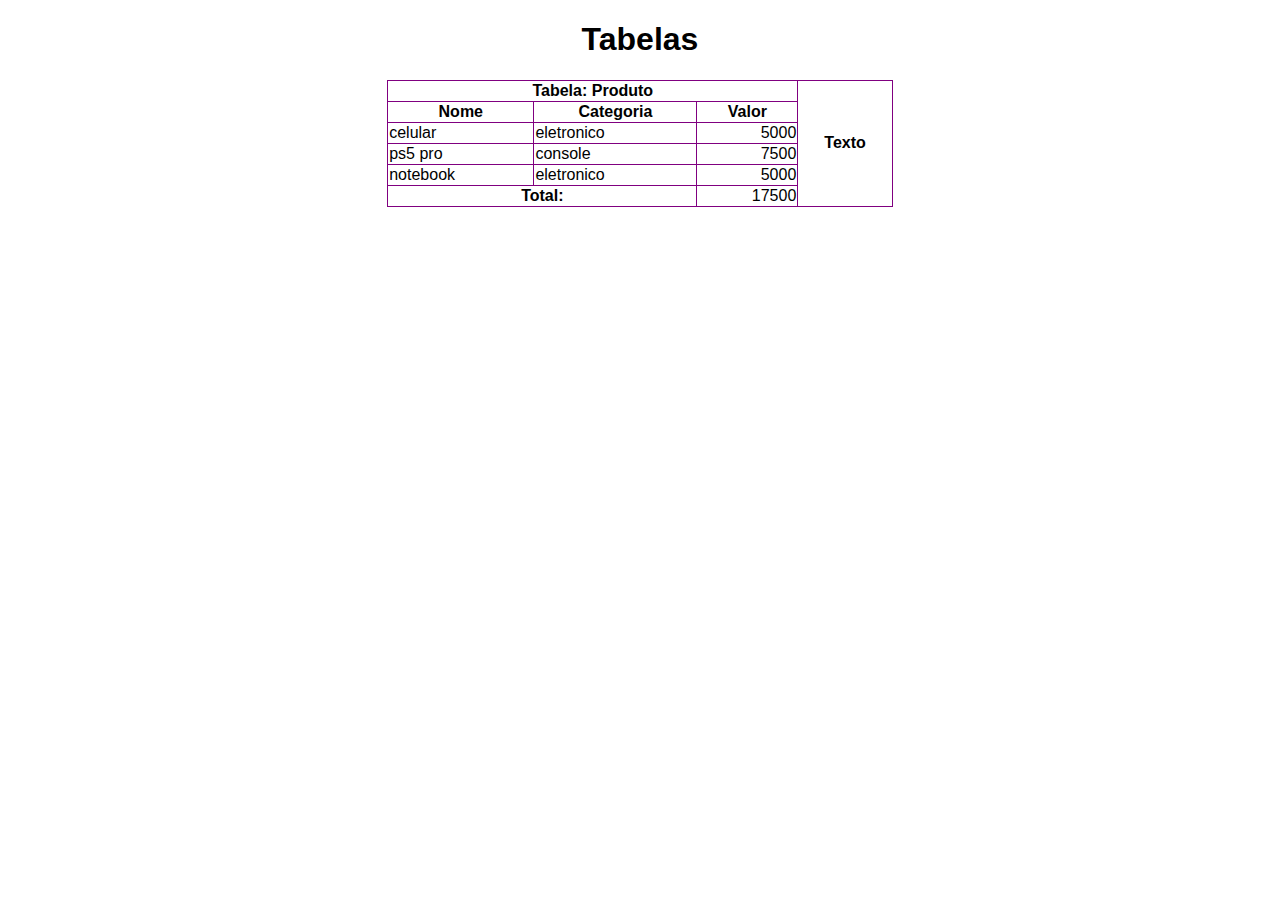
<file: aula13/index.html>
<!DOCTYPE html>
<html lang="pt-br">
<head>
    <meta charset="UTF-8">
    <meta name="viewport" content="width=device-width, initial-scale=1.0">
    <title>Tabelas</title>
    <link rel="stylesheet" href="style.css">
</head>
<body>
    <h1 contenteditable="true">Tabelas</h1>
    <table>
        <tr>
            <th colspan="3">Tabela: Produto</th>
            <th rowspan="6">Texto</th>
        </tr>
        <tr>
            <th>Nome</th>
            <th>Categoria</th>
            <th>Valor</th>
            
        </tr>
        <tr>
            <td>celular</td>
            <td>eletronico</td>
            <td class="valor">5000</td>
        </tr>
        <tr>
            <td>ps5 pro	</td>
            <td>console</td>
            <td class="valor">7500</td>
        </tr>
        <tr>
            <td>notebook</td>
            <td>eletronico</td>
            <td class="valor">5000</td>
        </tr>
        <tr>
            <th colspan="2">Total:</th>
            <td class="valor" contenteditable="true">17500</td>
        </tr>
    </table>
</body>
</html>
<!-- 	
    	    
		
-->
</file>
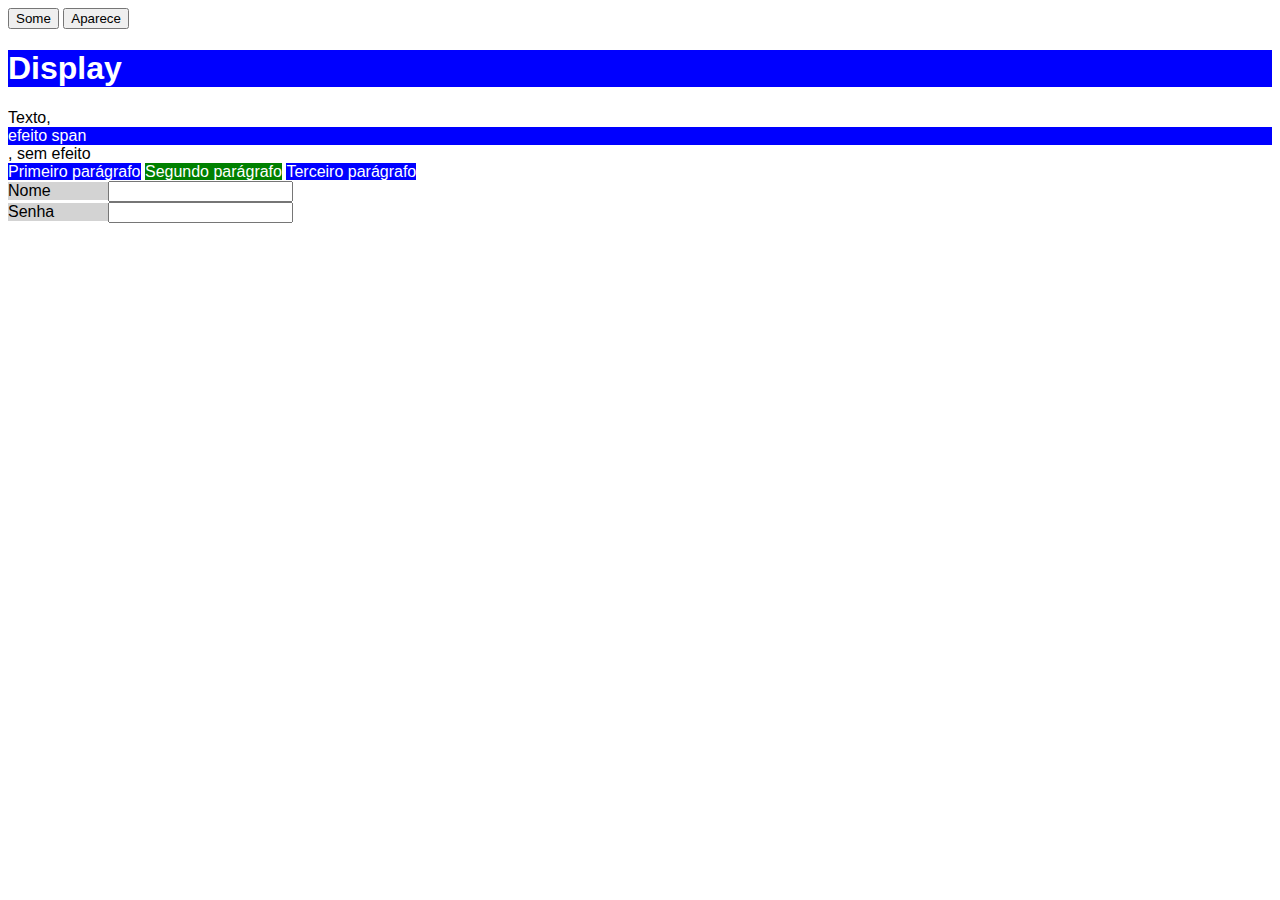
<file: aula14/index.html>
<!DOCTYPE html>
<html lang="pt-br">
<head>
    <meta charset="UTF-8">
    <meta name="viewport" content="width=device-width, initial-scale=1.0">
    <title>Display</title>
    <link rel="stylesheet" href="style.css">
</head>
<body>
    <button onclick="document.querySelector('h1').style.display='none'">Some</button>
    <button onclick="document.querySelector('h1').style.display='block'">Aparece</button>
    <h1>Display</h1>
    Texto, <span> efeito span</span>, sem efeito<br>
    <p>Primeiro parágrafo</p>
    <p>Segundo parágrafo</p>
    <p>Terceiro parágrafo</p>
    <br>
    <form>
        <label for="nome">Nome</label><input type="text" name="nome" id="nome"><br>
        <label for="senha">Senha</label><input type="password" name="senha" id="senha"><br>
    </form>

</body>
</html>
</file>
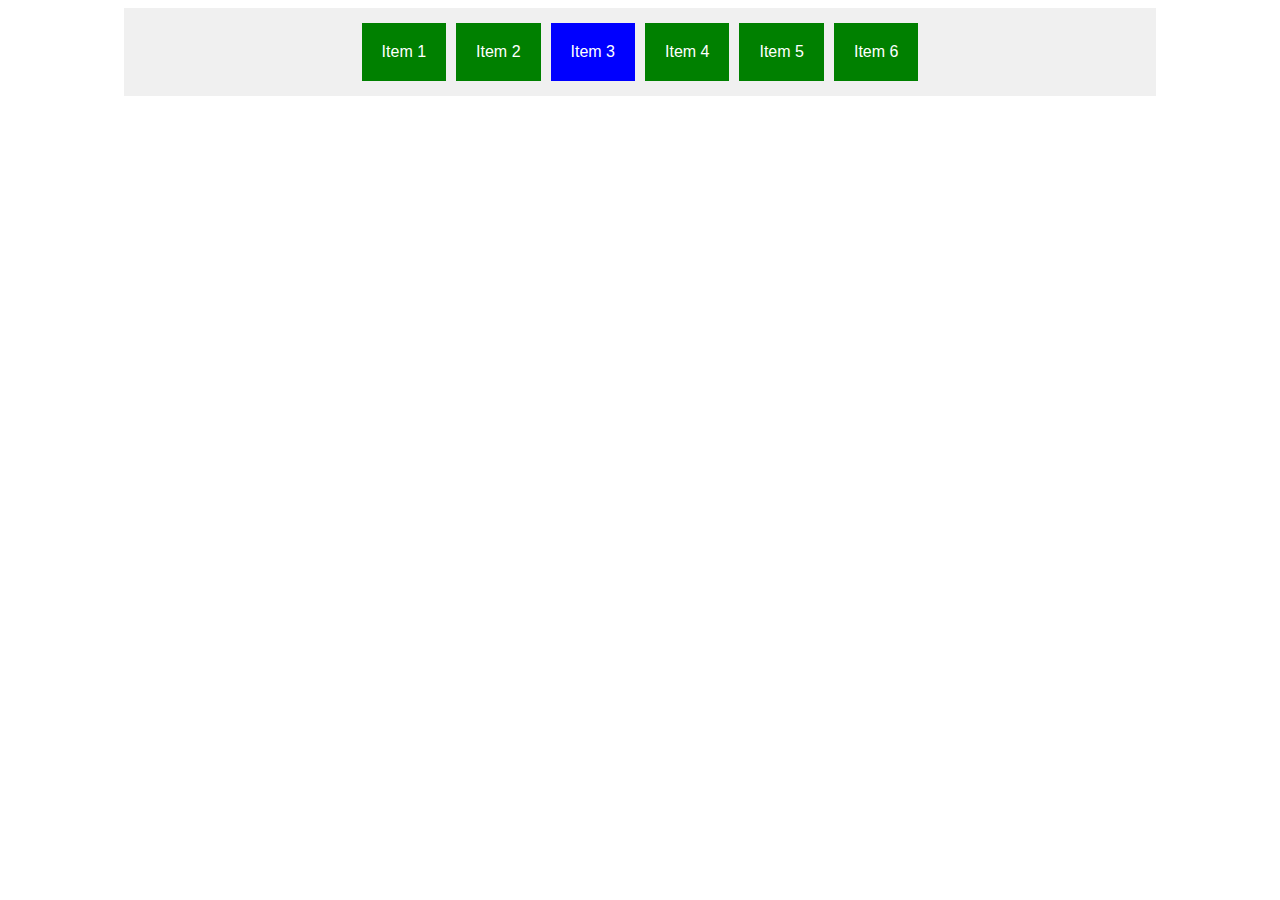
<file: aula15/index.html>
<!DOCTYPE html>
<html lang="pt-BR">
<head>
    <meta charset="UTF-8">
    <meta name="viewport" content="width=device-width, initial-scale=1.0">
    <title>Display Flex</title>
    <style>
        body{
          font-family:arial;
        }
        #flex-container {
            display: flex;
            flex-direction:row;
            justify-content: center;
            /* align-items: flex-end; */
            flex-wrap: wrap;
            background-color: #f0f0f0;
            padding: 10px;
            width: 80%;
            /* height: 500px; */
            margin:0 auto;
        }
        .item {
            background-color: green;
            color: white;
            padding: 20px;
            margin: 5px;
            /* flex: 1 1 150px; */ 
            /* Controla o tamanho mínimo dos itens */
        }
        .item:nth-of-type(3){
            background-color: blue;
            /* display: none; */
        }
    </style>
</head>
<body>
    <div id="flex-container">
        <div class="item">Item 1</div>
        <div class="item">Item 2</div>
        <div class="item">Item 3</div>
        <div class="item">Item 4</div>
        <div class="item">Item 5</div>
        <div class="item">Item 6</div>
      
    </div>
</body>
</html>
</file>
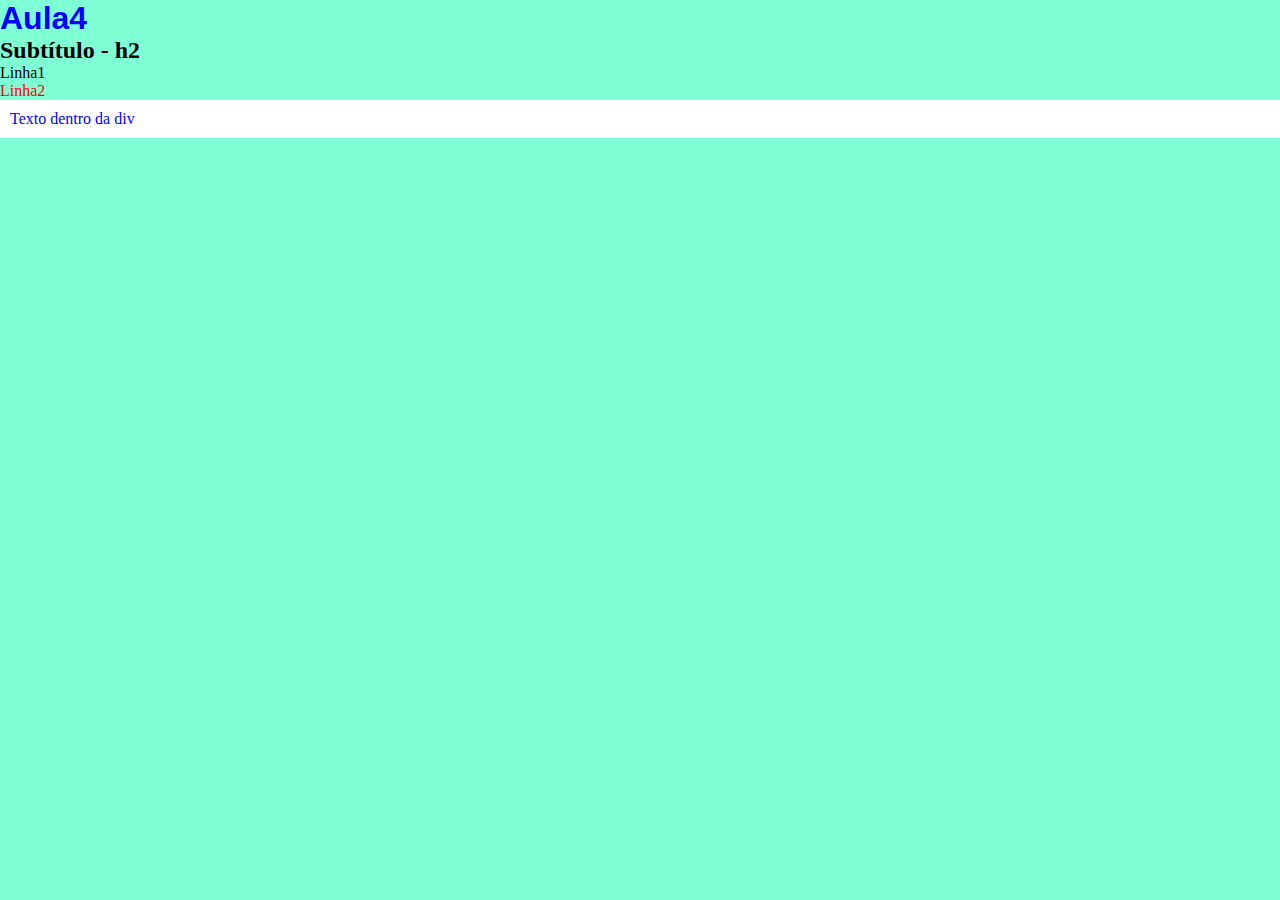
<file: aula4/index.html>
<!DOCTYPE html>
<html lang="pt-br">
<head>
    <meta charset="UTF-8">
    <meta name="viewport" content="width=device-width, initial-scale=1.0">
    <title>Aula</title>
    <link rel="stylesheet" href="style.css">
    <!-- link:css + tab -->
</head>
<body>
    <h1 id="tit1">Aula4</h1>
    <h2 id="tit2">Subtítulo - h2</h2>
    <p class="p1" id="p2">Linha1</p>
    <p>Linha2</p>
    <div>
        <p class="cor_az back_w">Texto dentro da div</p>
        <!-- cor do texto azul, fundo branco -->
    </div>
</body>
</html>
</file>
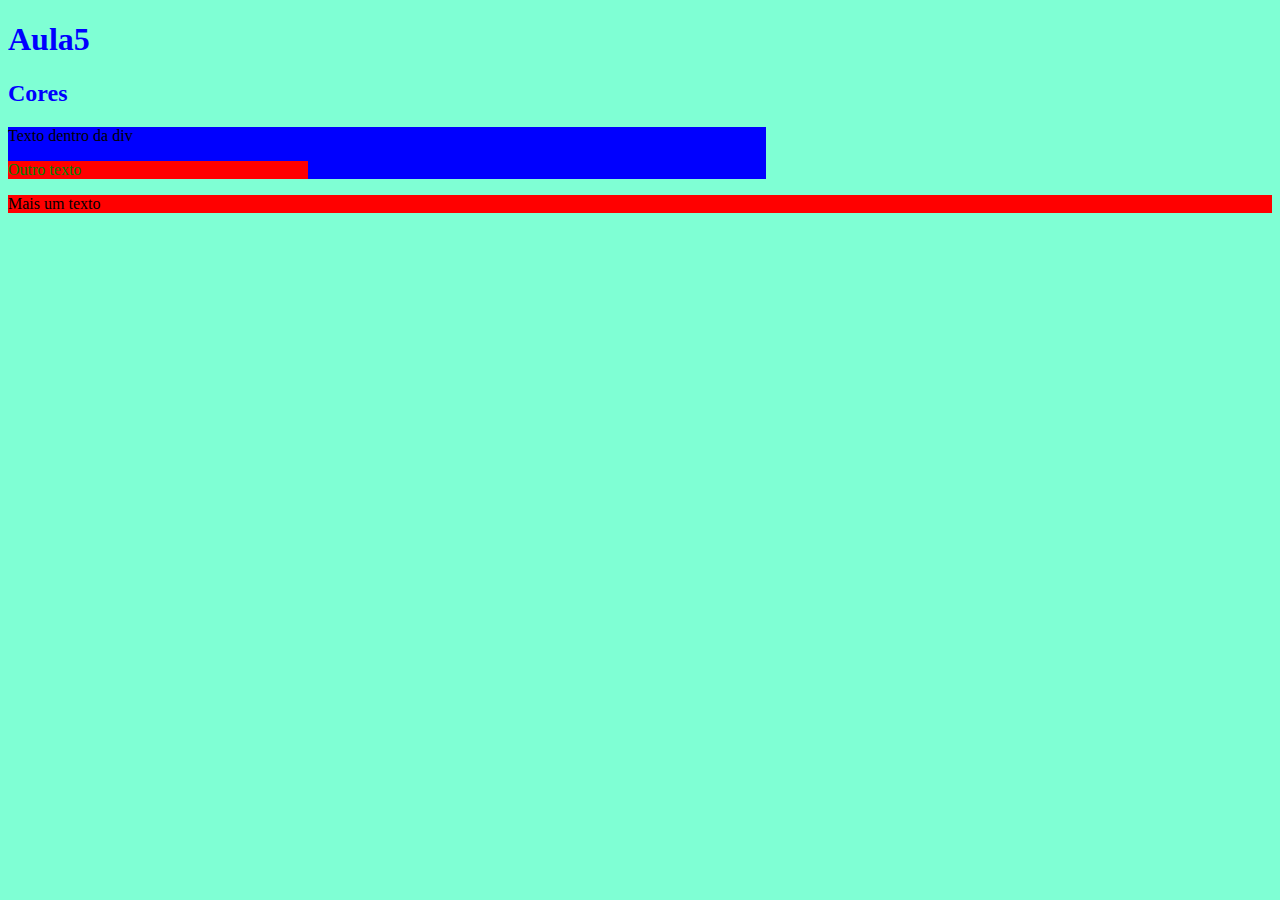
<file: aula5/index.html>
<!DOCTYPE html>
<html lang="pt-br">
<head>
    <meta charset="UTF-8">
    <meta name="viewport" content="width=device-width, initial-scale=1.0">
    <title>Aula5</title>
    <link rel="stylesheet" href="style.css">
</head>
<body>
    <h1>Aula5</h1>
    <h2>Cores</h2>
    <div id="container">
        Texto dentro da div
        <p>Outro texto</p><!-- apenas esse texto em verde-->
    </div>
    <p>Mais um texto</p>
</body>
</html>
</file>
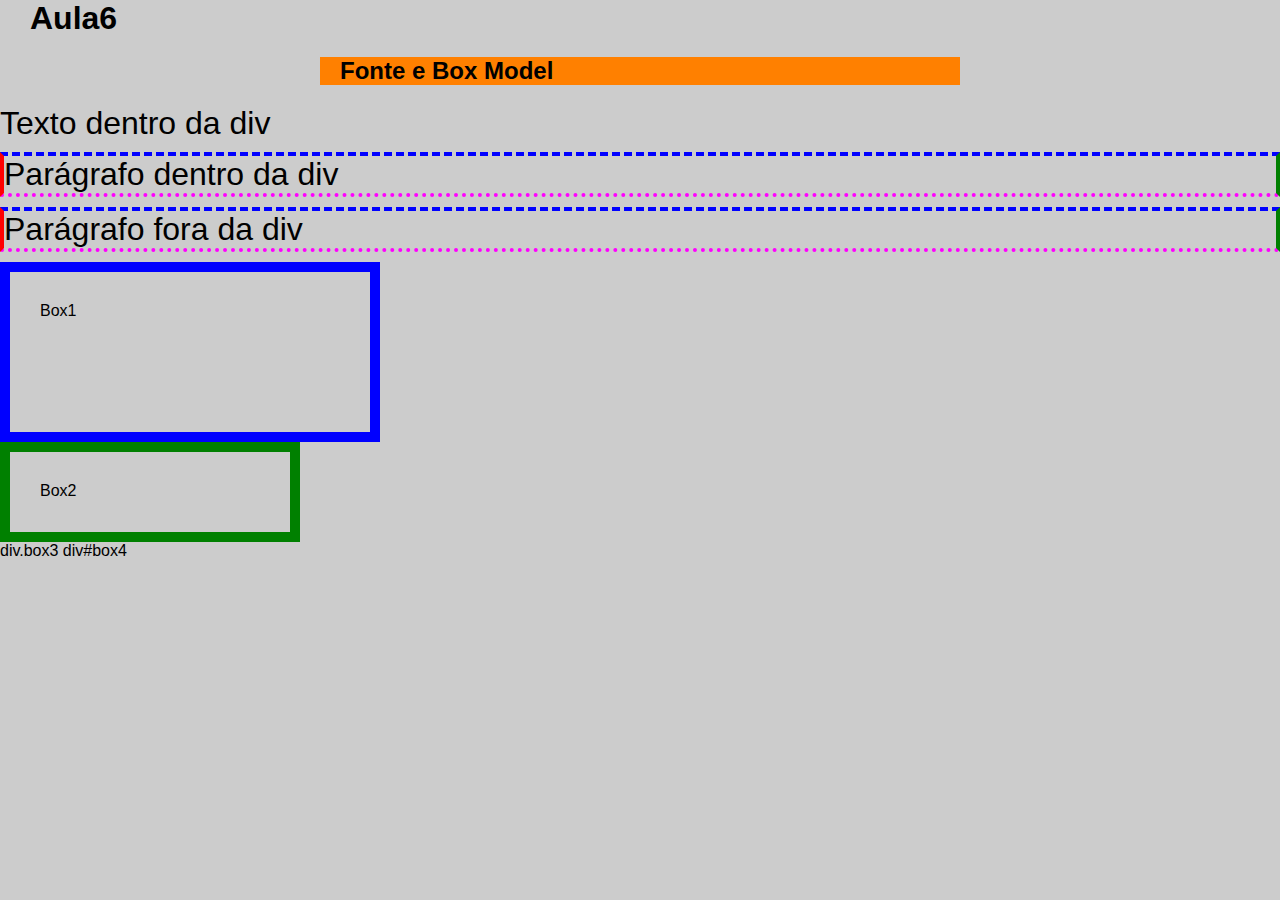
<file: aula6/index.html>
<!DOCTYPE html>
<html lang="pt-br">
<head>
    <meta charset="UTF-8">
    <meta name="viewport" content="width=device-width, initial-scale=1.0">
    <title>Aula6</title>
    <link rel="stylesheet" href="style.css">
</head>
<body>
    <h1>Aula6</h1>
    <h2>Fonte e Box Model</h2>
    <div id="container">
        Texto dentro da div
        <p>Parágrafo dentro da div</p>
    </div>
    <p>Parágrafo fora da div</p>
    <div class="box1">
        Box1
    </div>
    <div class="box2">

        Box2
    </div>
    div.box3
    div#box4

</body>
</html>
</file>
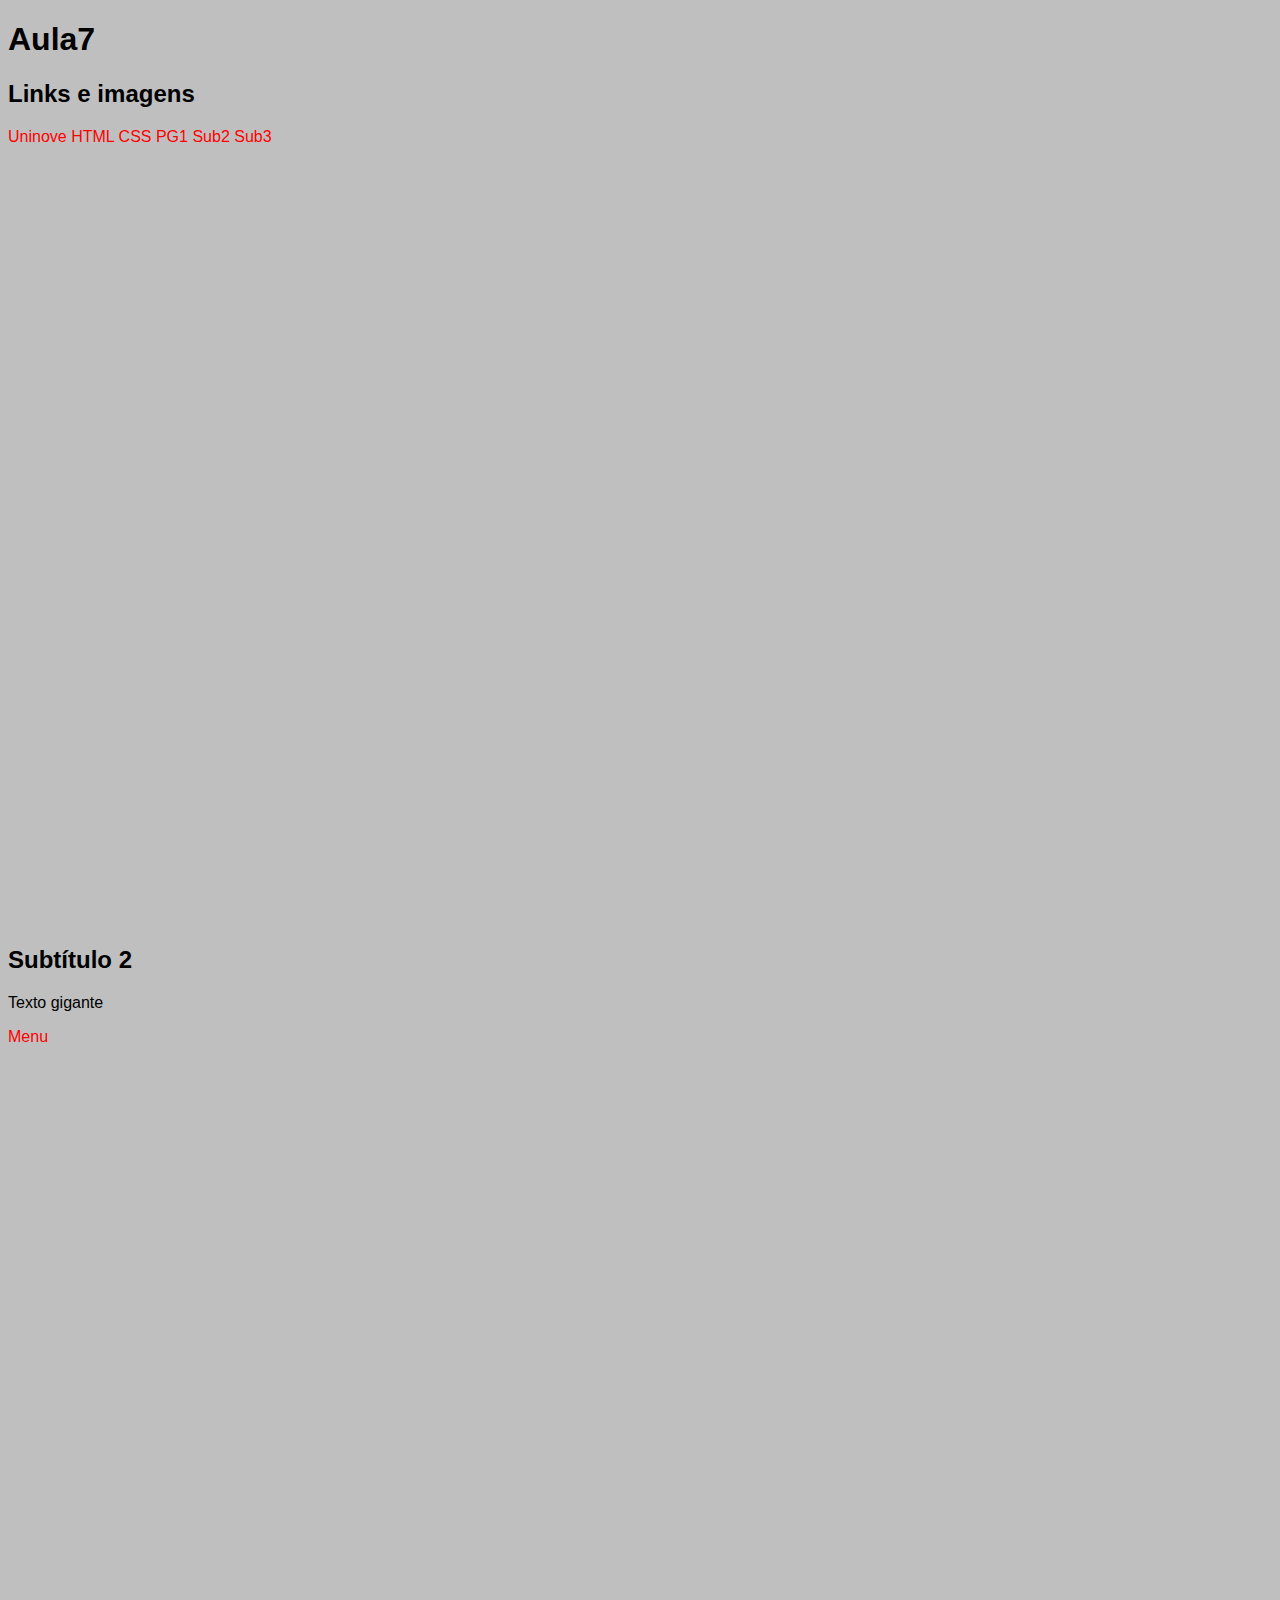
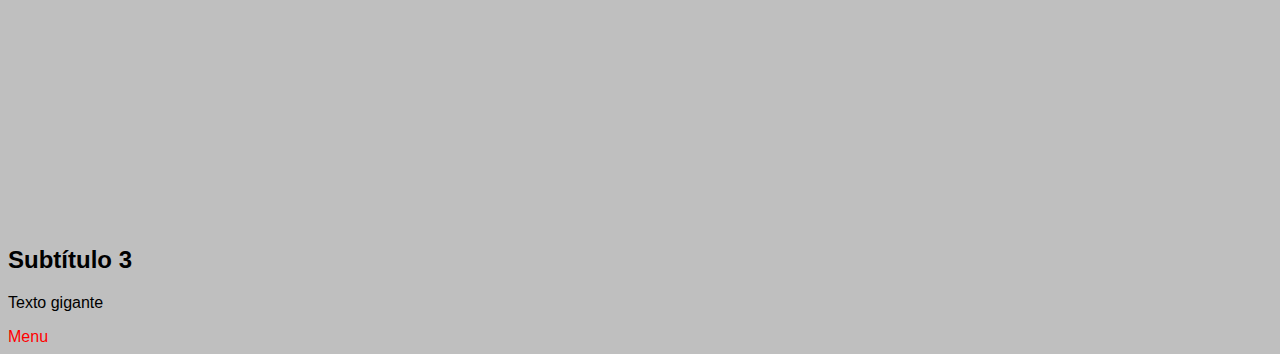
<file: aula7/index.html>
<!DOCTYPE html>
<html lang="pt-br">
<head>
    <meta charset="UTF-8">
    <meta name="viewport" content="width=device-width, initial-scale=1.0">
    <title>Aula7</title>
    <link rel="stylesheet" href="style.css">
</head>
<body>
    <h1>Aula7</h1>
    <h2 id="menu">Links e imagens</h2>
    <a href="https://www.uninove.br/" target="_blank">Uninove</a>
    <a href="https://www.w3schools.com/html/" target="_blank">HTML</a>
    <a href="https://www.w3schools.com/css/" target="_blank">CSS</a>
    <!-- criar mais dois links para sites externos -->
    <!-- criar um link para abrir pg1.html -->
    <a href="pg1.html">PG1</a>
    <a href="#sub2">Sub2</a>
    <a href="#sub3">Sub3</a>
    <h2 id="sub2">Subtítulo 2</h2>
    <p>Texto gigante</p><a href="#menu">Menu</a>
    <h2 id="sub3">Subtítulo 3</h2>
    <p>Texto gigante</p><a href="#menu">Menu</a>


</body>
</html>
</file>
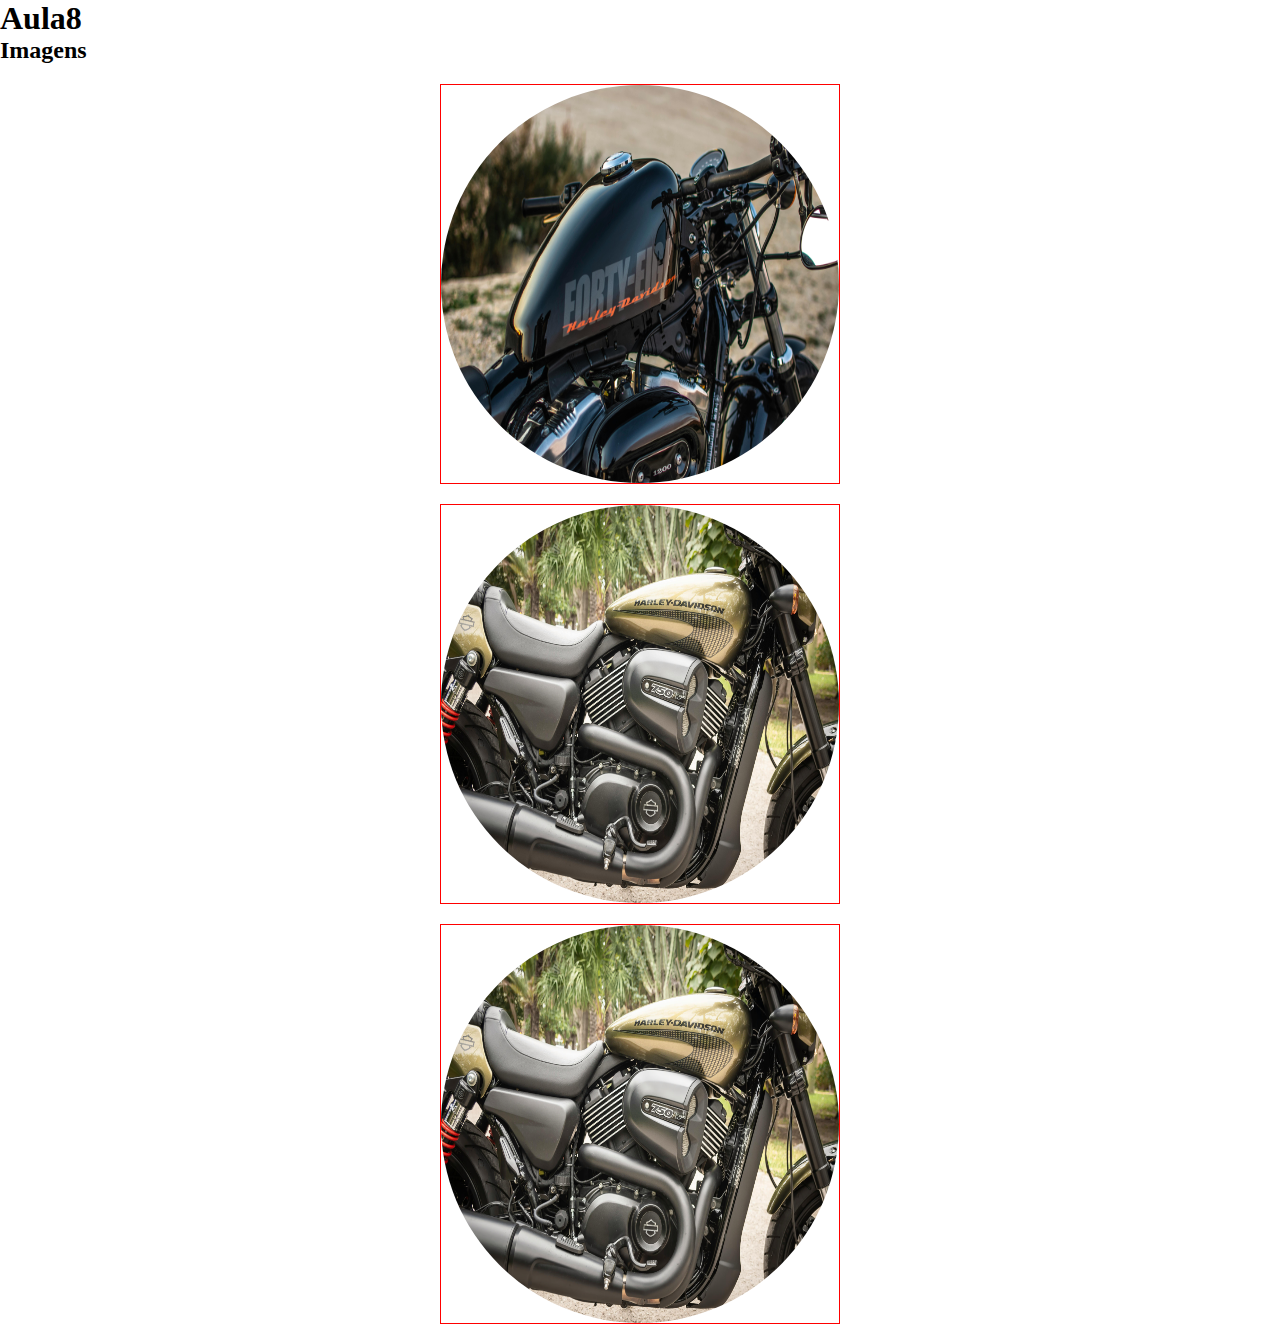
<file: aula8/index.html>
<!DOCTYPE html>
<html lang="pt-br">
<head>
    <meta charset="UTF-8">
    <meta name="viewport" content="width=device-width, initial-scale=1.0">
    <title>Aula8</title>
    <link rel="stylesheet" href="style.css">
</head>
<body>
    <h1>Aula8</h1>
    <h2>Imagens</h2>
    <div class="box">
        <img src="imagem/harley.jpg" alt="" title="moto Harley 48">
    </div>
    <div class="box">
        <img src="imagem/harley1.jpg" alt="" title="moto Harley verde">
    </div>
    <div class="box">
        <img src="imagem/harley1.avif" alt="" title="moto Harley verde">
    </div>
</body>
</html>
</file>
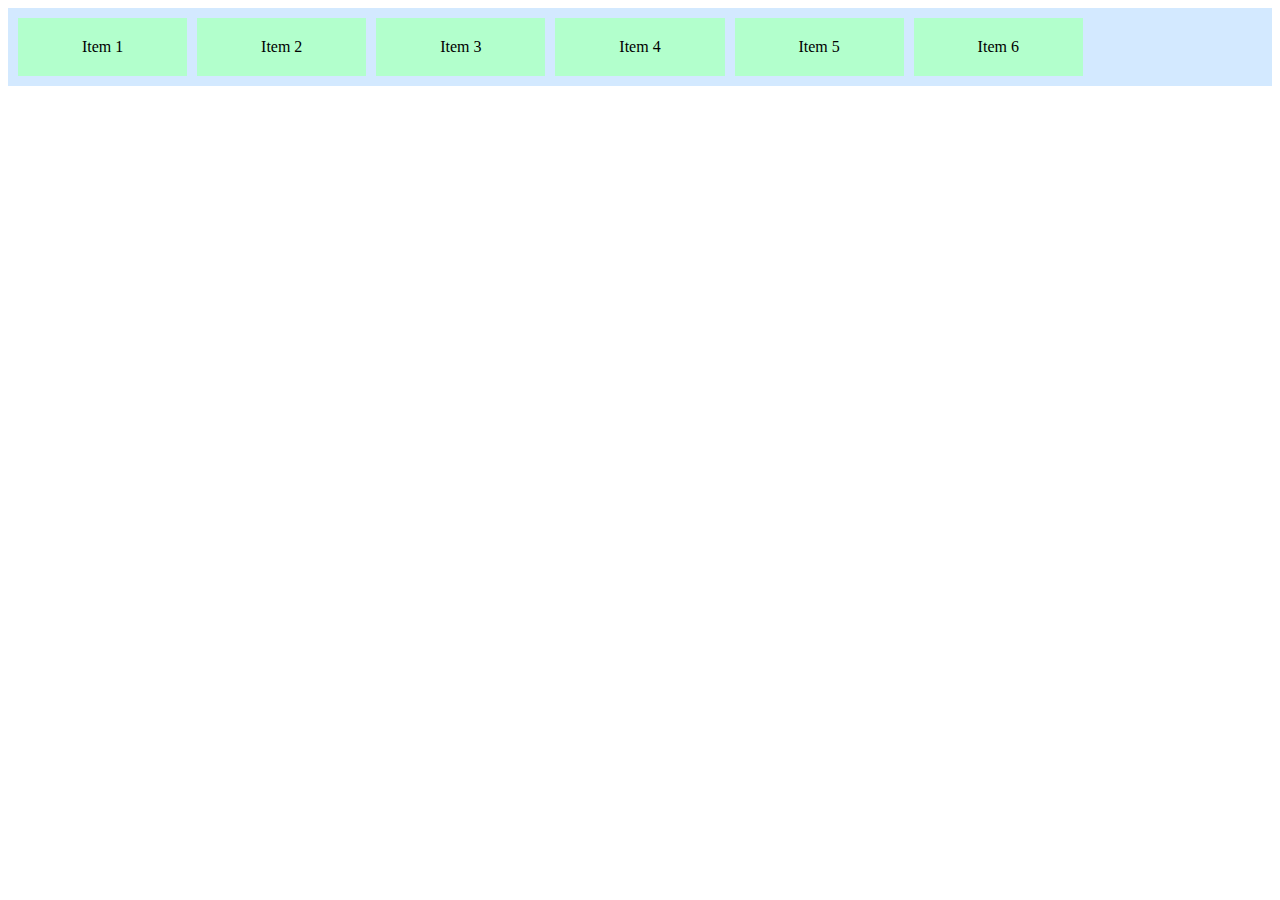
<file: aula15/grid1.html>
<!DOCTYPE html>
<html lang="pt-BR">
<head>
  <meta charset="UTF-8">
  <meta name="viewport" content="width=device-width, initial-scale=1.0">
  <title>Display Grid</title>
  <style>
    .grid-container {
      display: grid;
      /* grid-template-columns: 150px 150px 150px; */
      /* grid-template-columns: 1fr 1fr; */
      /* grid-template-columns: repeat(5, 1fr); */
      grid-template-columns: repeat(auto-fill, minmax(150px, 1fr));
      gap: 10px;
      background-color: #d3e9ff;
      padding: 10px;
    }
    .grid-item {
      background-color: #b2ffcc;
      padding: 20px;
      text-align: center;
    }
  </style>
</head>
<body>
  <div class="grid-container">
    <div class="grid-item">Item 1</div>
    <div class="grid-item">Item 2</div>
    <div class="grid-item">Item 3</div>   
    <div class="grid-item">Item 4</div>
    <div class="grid-item">Item 5</div>
    <div class="grid-item">Item 6</div>  
  </div>
</body>
</html>
</file>
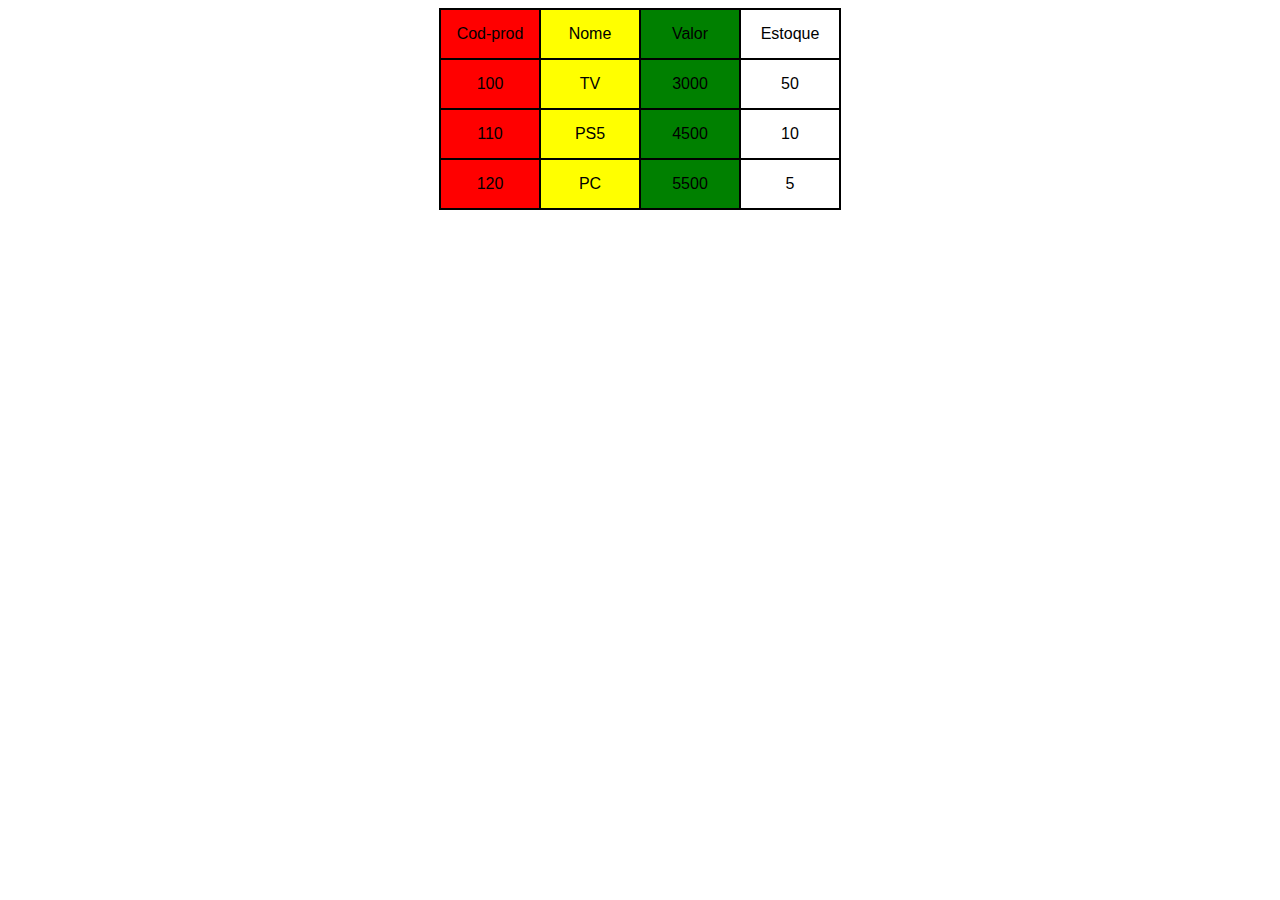
<file: aula15/grid2.html>
<!DOCTYPE html>
<html lang="pt">
<head>
    <meta charset="UTF-8">
    <meta name="viewport" content="width=device-width, initial-scale=1.0">
    <title>Tabela em Grid</title>
    <style>
      body {
        font-family: Arial, sans-serif;
      }

      #grid-container {
        border: 1px solid black; /* Borda geral */
        width: 400px;
        margin: 0 auto;
        display: grid;
        grid-template-columns: repeat(4, 1fr); /* 4 colunas */
        grid-auto-rows: 50px; /* Altura das linhas */
        gap: 0; /* Remove os espaços entre os itens */
      }

      .item {
        border: 1px solid black; /* Borda de cada item */
        display: grid; /* Define cada item como um grid */
        place-items: center; /* Centraliza horizontal e verticalmente */
        text-align: center; /* Centraliza o texto dentro da célula */
      }

      .item1 {
        background-color: red;
      }

      .item2 {
        background-color: yellow;
      }

      .item3 {
        background-color: green;
      }
    </style>
</head>
<body>
<div id="grid-container">
  <div class="item item1">Cod-prod</div>
  <div class="item item2">Nome</div>
  <div class="item item3">Valor</div>
  <div class="item item4">Estoque</div>
  <div class="item item1">100</div>
  <div class="item item2">TV</div>
  <div class="item item3">3000</div>
  <div class="item item4">50</div>
  <div class="item item1">110</div>
  <div class="item item2">PS5</div>
  <div class="item item3">4500</div>
  <div class="item item4">10</div>
  <div class="item item1">120</div>
  <div class="item item2">PC</div>
  <div class="item item3">5500</div>
  <div class="item item4">5</div>
</div>    
</body>
</html>
</file>
<file: aula13/style.css>
body{
    font-family: Arial, Helvetica, sans-serif;
}
h1{
    text-align: center;
}
table{
    width:40%;
    margin:0 auto;
    border-collapse: collapse;
}
td,th{
    border:1px solid purple;
}
.valor{
    text-align: right;
}
</file>
<file: aula14/style.css>
body{
    font-family: Arial, Helvetica, sans-serif;
}
h1,p,span{
    background-color: hsl(240,100%,50%);
    color:white;
}
p{
    display:inline;
}
span{
    display:block;
}
label{
    background-color: lightgray;
    width:100px;
    display:inline-block;
}
p:nth-of-type(2){
    background-color: green;
}
@media(max-width:720px){
    label{
        display:block;
        background-color: orange;
    }
    h1{
        background-color: brown;
    }
}
</file>
<file: aula4/style.css>
*{
    margin:0;
    padding:0;
}


body{
    background-color: aquamarine;
}
p{
    color:red;
}
#tit1{
    color:blue;
}
.p1{
    color: green;
}
#p2{
    color:black;
}
.back_w{
    background-color: white ;
    padding:10px;
}
.back_b{
    background-color: black ;
}
.cor_az{
    color:blue;
}
.cor_ve{
    color:red;
}
h1,  h3 {
    font-family: Arial, sans-serif;
}
p:hover {
    background-color: orange;
}
</file>
<file: aula5/style.css>
body{
    background-color: aquamarine;
}
h1,h2{
    color:blue;
}
#container{
    background-color: hsl(240, 100%, 50%); 
    width:60%;
    
}

p{
    background-color: hsl(0, 100%, 50%) ; /* azul escuro*/
}
p:hover{
    background-color: hsl(0,100%,80%) ; /* azul claro*/
}
    /* rgb(255,0,0)  darkblue; lightblue;*/
    /*

azul: blue #0000ff rgb(0,0,255)    
#000000 black
cinza
#888888
#cccccc
#ffffff branco
    */
#container p{
    color:green;
    width:300px;

}
</file>
<file: aula6/style.css>
*{
    margin:0;
    padding:0;
    box-sizing: border-box; 
}
body{
    background-color: hsl(0,0%,80%);
    font-family:Arial, Helvetica, sans-serif;
}
#container{
    font-size:2rem;
}
p{
    font-size:2rem;
    margin: 10px 0;
    border-left : 4px solid red;
    border-bottom: 4px dotted fuchsia;
    border-right: 4px solid green;
    border-top: 4px dashed blue;
}
h1{
    margin-left:30px;
}
h2{
    background-color: hsl(30,100%,50%);
    margin: 20px auto;
    width:50%;
    padding-left:20px;
    /* text-align: center; */
}
.box1 {
    box-sizing: content-box;  
    width: 300px;
    height: 100px;
    padding: 30px;  
    border: 10px solid blue;
  }
  .box2 {
    box-sizing: border-box; 
    width: 300px;
    height: 100px;
    padding: 30px;  
    border: 10px solid green;
  }
</file>
<file: aula7/style.css>
body{
    background-color: hsl(0,0%,75%);
    font-family: Arial, Helvetica, sans-serif;
}
#sub2,#sub3{
    margin-top:800px;
}
a{
    color:red;
    text-decoration: none;\
}
a:hover{
    background-color: red;
    color:white;
}
</file>
<file: aula8/style.css>
*{
    margin:0;
    padding:0;
    box-sizing: border-box;
}
.box{
    width: 400px;
    height: 400px;
    border: 1px solid red;
    margin: 20px auto;
}
.box img{
    width: 100%;
    height: 100%;
    border-radius: 50%;
}
</file>
